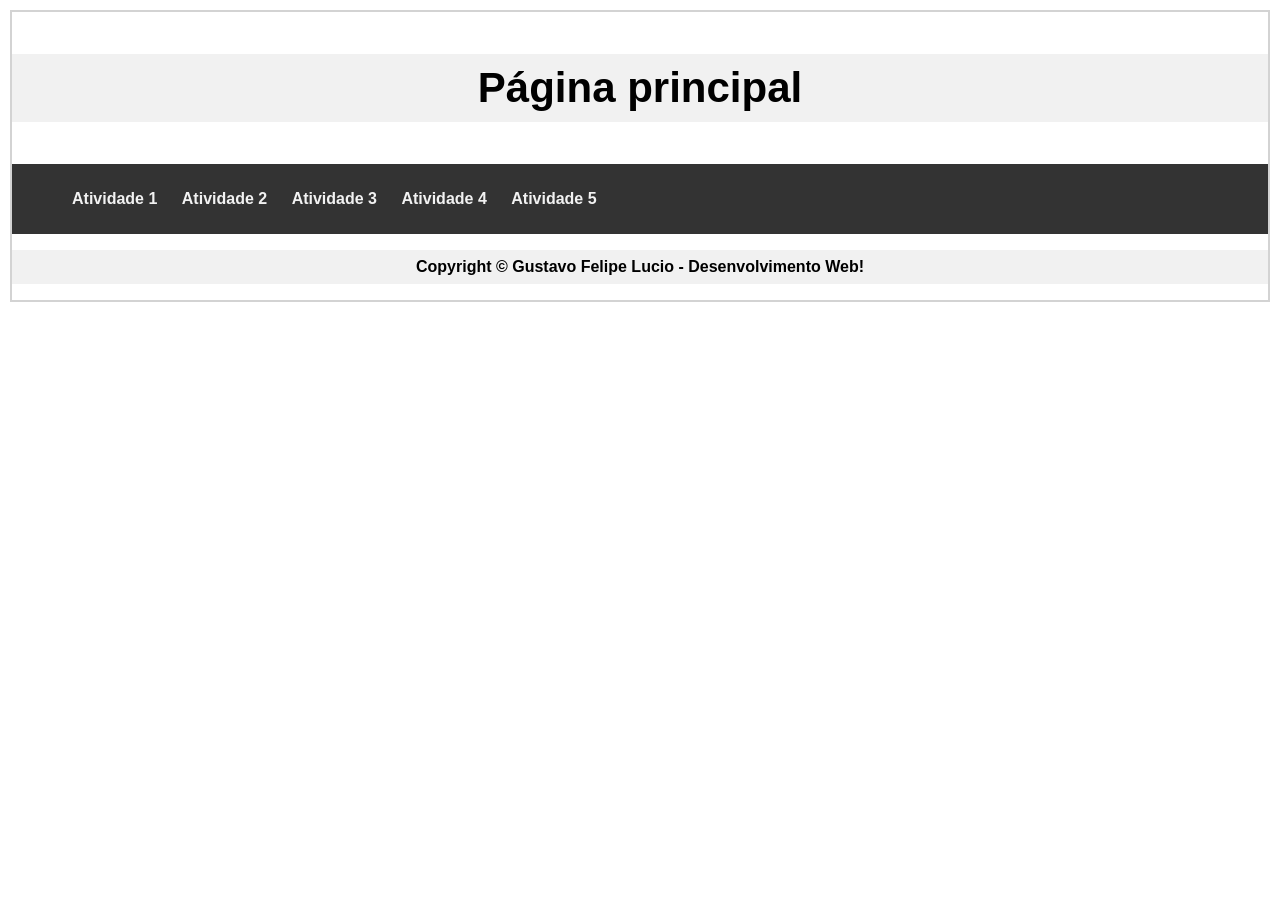
<file: Atividades/index.html>
<!DOCTYPE html>
<html lang="pt-br">

<head>
    <meta charset="UTF-8">
    <meta http-equiv="X-UA-Compatible" content="IE=edge">
    <meta name="viewport" content="width=device-width, initial-scale=1.0">
    <link rel="stylesheet" href="./_css/style.css">
    <title>Index</title>
</head>

<body>
    <!-- Cabeçalho -->
    <header class="cabecalho">
        <p>Página principal</p>
    </header>
    
   
    <!-- Menu de navegação -->
    <nav class="topnav">
        <ul>
            <li id="Atividade1"><a href ="./at_01.html">Atividade 1</a></li>
            <li id="Atividade2"><a href ="./at_02.html ">Atividade 2</a></li>
            <li id="Atividade3"><a href ="./at_03.html">Atividade 3</a></li>
            <li id="Atividade4"><a href ="./at_04.html">Atividade 4</a></li>
            <li id="Atividade5"><a href ="./at_05.html">Atividade 5</a></li>
            
        </ul>
    </nav>
   
    <!-- Conteúdo principal -->
    <main class="conteudo">
     
    </main>

    <!-- Rodapé -->
    <footer class="rodape">
        <p>
            Copyright &copy; Gustavo Felipe Lucio - Desenvolvimento Web!
        </p>
    </footer>
    
</body>
</html>
</file>
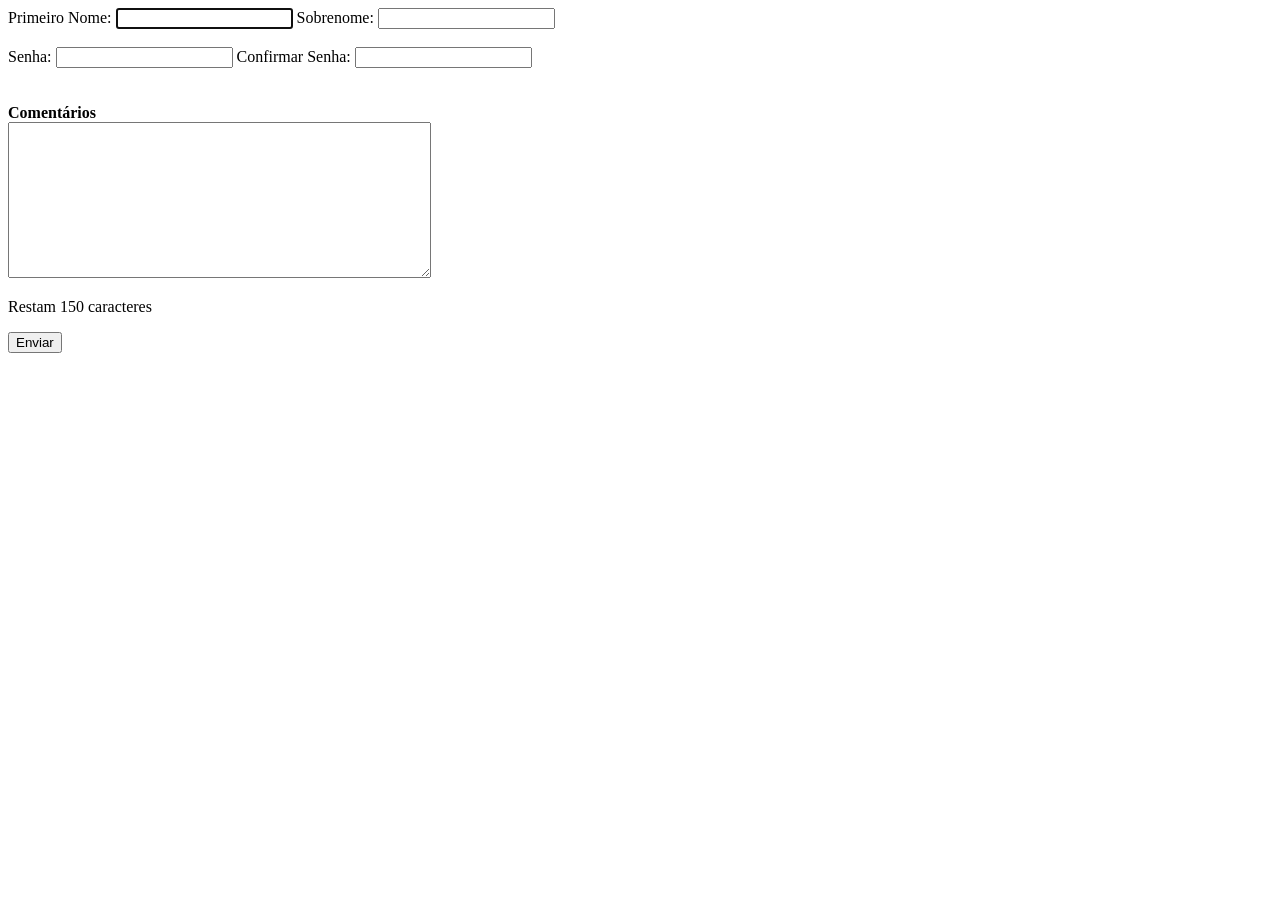
<file: Forms/index.html>
<!DOCTYPE html>
<html lang="pt-br">

<head>
    <meta charset="UTF-8">
    <meta http-equiv="X-UA-Compatible" content="IE=edge">
    <meta name="viewport" content="width=device-width, initial-scale=1.0">
    <title>Formulários</title>
    <script src="./script.js"></script>
</head>

<body>
    <label for="first_name">Primeiro Nome:</label>
    <input type="text" name="first_name" id="first_name" autofocus maxlength="20" >

    <label for="last_name">Sobrenome:</label>
    <input type="text" name="last_name" id="last_name" autofocus maxlength="20" >
    
    <br>
    <br>

    <label for="senha">Senha: </label>
    <input type="password" name="senha" id="senha" maxlength="8"> 

    <label for="c_senha"> Confirmar Senha: </label>
    <input type="password" name="c_senha" id="c_senha" maxlength="8"> 

    <br>
    <br>
    <br>

    <!-- <label for="anos_experiencia">Anos de Experiência</label>
    <input type="number" name="anos_experiencia" id="anos_experiencia" min="0" max="10" step="2"> -->

    <!-- <label for="volume"><b>Volume:</b> </label>
    <input type="range" name="volume" id="volume" min="0" max="100" oninput="ex_02()">
    <p id="info">50</p> -->
    
    <!-- <p>Disponibilidade:</p>
    <label for="segunda">Segunda-Feira</label>
    <input type="checkbox" name="segunda" id="segunda">

    <br>
    <label for="terca">Terça-Feira</label>
    <input type="checkbox" name="terca" id="terca"> -->

    <!-- <p>Gênero: </p>
    <label for="feminino">Feminino</label>
    <input type="radio" name="genero" id="feminino" value="1">

    <label for="masculino">Masculino</label>
    <input type="radio" name="genero" id="masculino" value="2">


    <p>Estado Civil: </p>
    <label for="solteiro">Solteiro</label>
    <input type="radio" name="estado_civil" id="solteiro" value="1">
    
    <label for="casado">Casado</label>
    <input type="radio" name="estado_civil" id="casado" value="2"> -->

    <!-- <label for="estado">Estado de Origem:</label>
    <select name="estado" id="estado">
        <option disabled selected>...</option>
        <option value="pr">Paraná</option>
        <option value="sc">Santa Catarina</option>
        <option value="rs">Rio Grande do Sul</option>
    </select> -->
    <label for="comentarios"><b>Comentários</b></label>
    <br>
    <textarea name="comentarios" id="comentarios" cols="50" rows="10" onkeyup="ex_01()"></textarea>
    <p id="info">Restam 150 caracteres</p>

    <button onclick="enviar()">Enviar</button>
    <p id="result"></p>

</body>

</html>
</file>
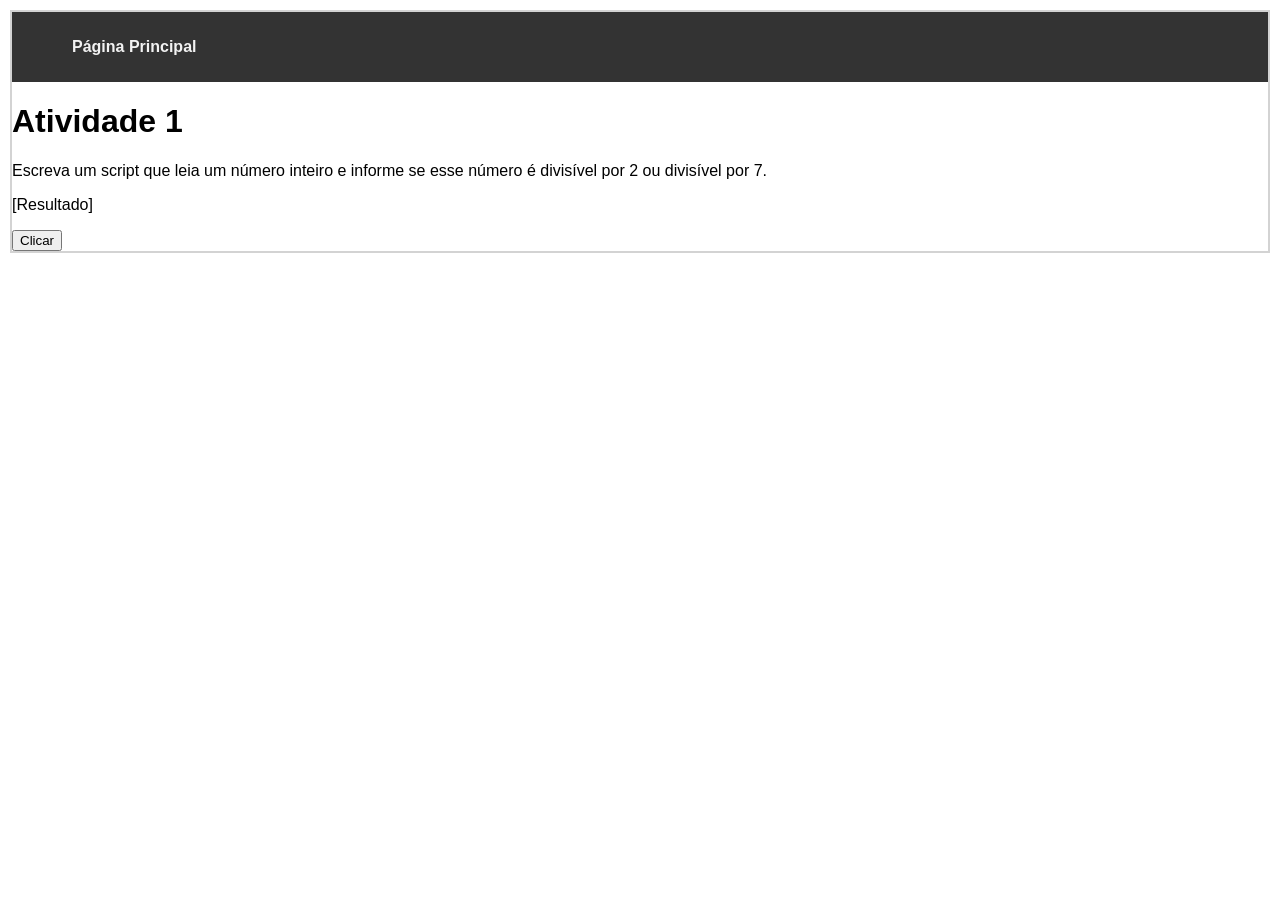
<file: Atividades/at_01.html>
<!DOCTYPE html>
<html lang="pt-br">
<head>
    <meta charset="UTF-8">
    <meta http-equiv="X-UA-Compatible" content="IE=edge">
    <meta name="viewport" content="width=device-width, initial-scale=1.0">
    <title>Atividades Java</title>
    <link rel="stylesheet" href="./_css/style.css">
    <script src="scripts.js"></script>
</head>

<body>
    <nav class="topnav">
        <ul>
            <li id="Index"><a href ="./index.html">Página Principal</a></li>                  
        </ul>
    </nav>
    <h1 class="conteudo">Atividade 1</h1>
    <p class="conteudo">Escreva um script que leia um número inteiro e informe se esse número é divisível por 2 ou divisível por 7.</p>
    <p id="result">[Resultado]</p>
    <button onclick="at_01()">Clicar</button>
</body>
</html>
</file>
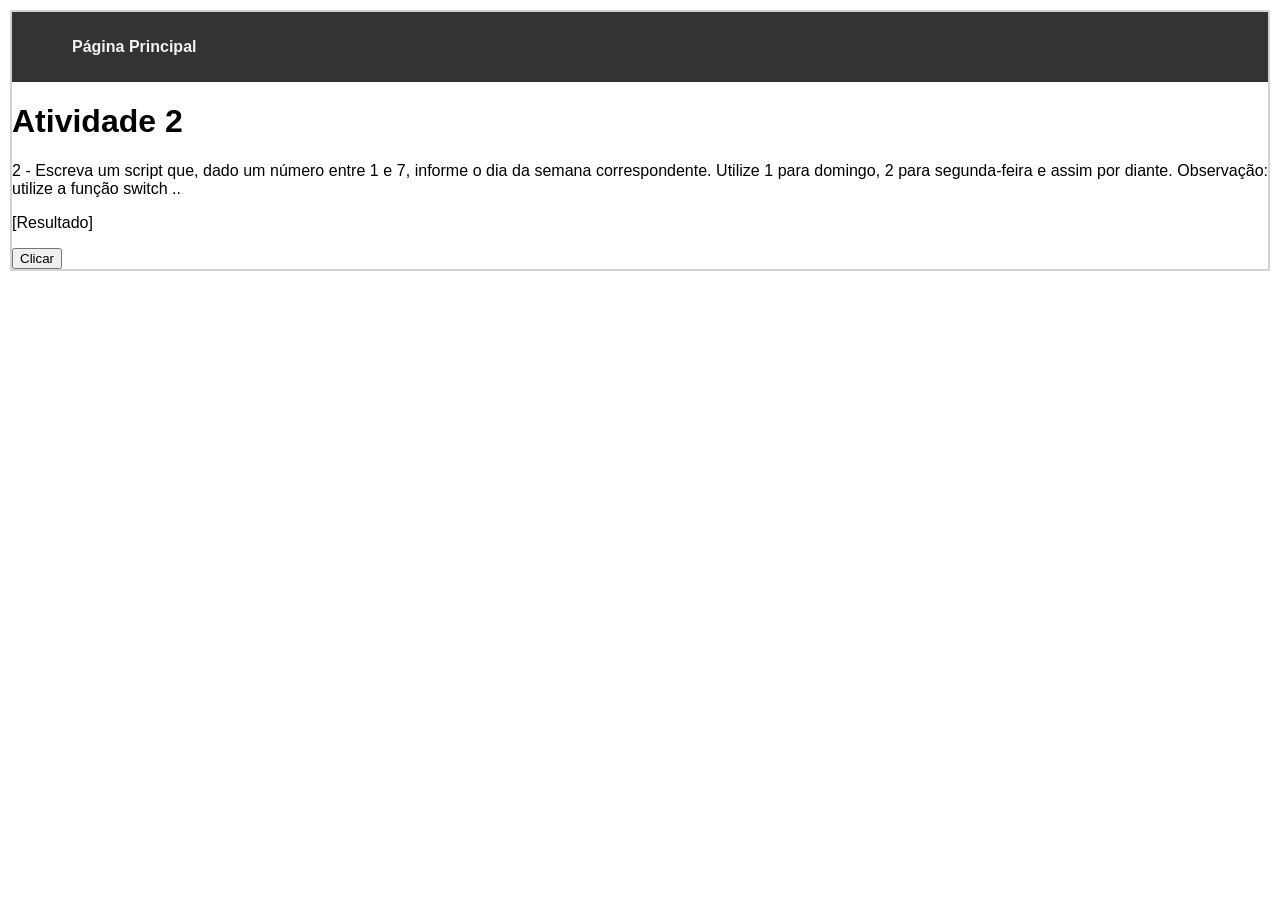
<file: Atividades/at_02.html>
<!DOCTYPE html>
<html lang="pt-br">
<head>
    <meta charset="UTF-8">
    <meta http-equiv="X-UA-Compatible" content="IE=edge">
    <meta name="viewport" content="width=device-width, initial-scale=1.0">
    <title>Atividades Java</title>
    <link rel="stylesheet" href="./_css/style.css">
    <script src="scripts.js"></script>
</head>
<body>
    <nav class="topnav">
        <ul>
            <li id="Index"><a href ="./index.html">Página Principal</a></li>                  
        </ul>
    </nav>

    <h1>Atividade 2</h1>
    <p class="conteudo"> 2 - Escreva um script que, dado um número entre 1 e 7, informe o dia da semana correspondente. Utilize 1 para domingo, 2 para segunda-feira e assim por diante. Observação: utilize a função switch ..</p>
    <p id="result">[Resultado]</p>
    <button onclick="at_02()">Clicar</button>
</body>
</html>
</file>
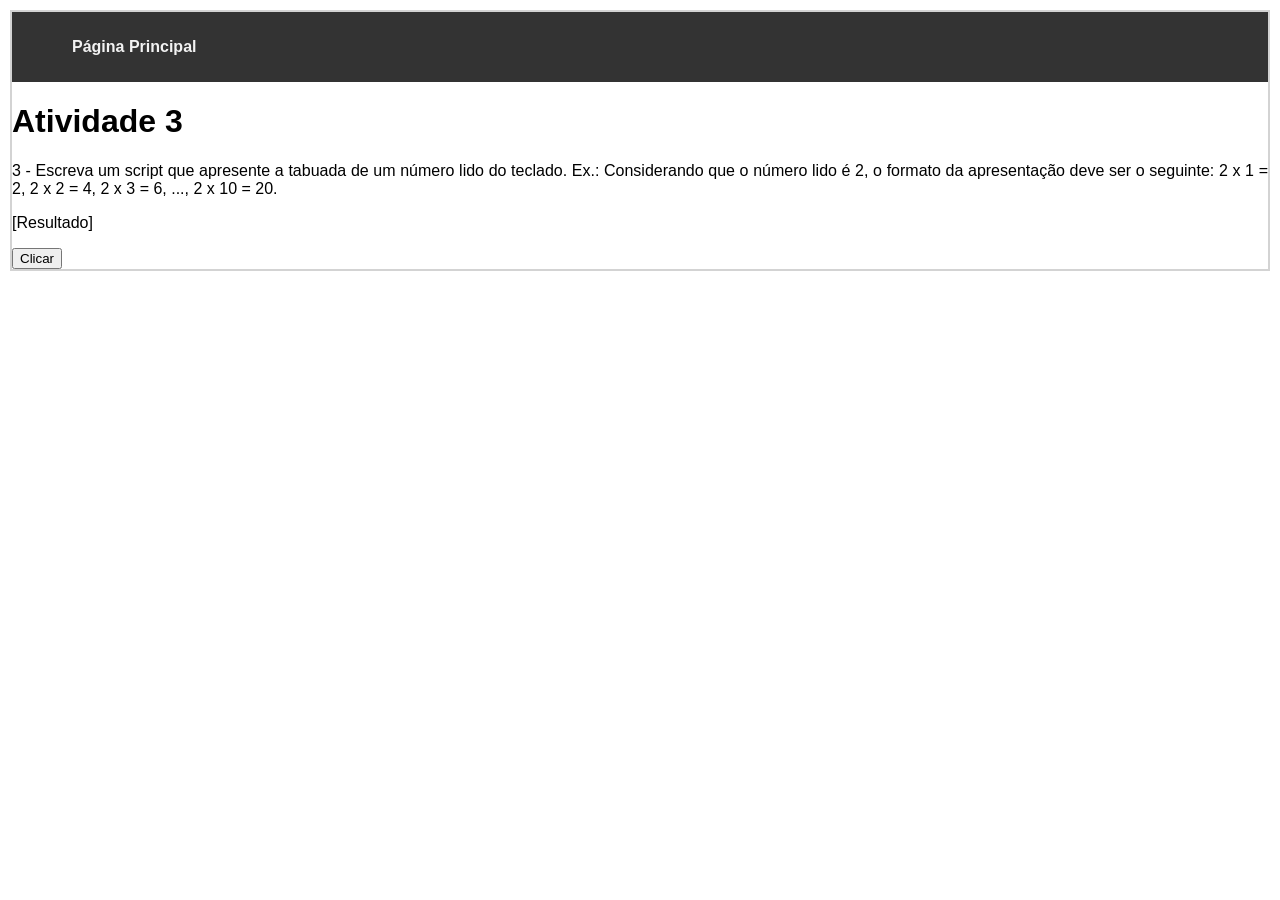
<file: Atividades/at_03.html>
<!DOCTYPE html>
<html lang="pt-br">
<head>
    <meta charset="UTF-8">
    <meta http-equiv="X-UA-Compatible" content="IE=edge">
    <meta name="viewport" content="width=device-width, initial-scale=1.0">
    <title>Atividades Java</title>
    <link rel="stylesheet" href="./_css/style.css">
    <script src="scripts.js"></script>
</head>
<body>
    <nav class="topnav">
        <ul>
            <li id="Index"><a href ="./index.html">Página Principal</a></li>                  
        </ul>
    </nav>
    
    <h1>Atividade 3</h1>
    <p>3 - Escreva um script que apresente a tabuada de um número lido do teclado. Ex.: Considerando que o número lido é 2, o formato da apresentação deve ser o seguinte: 2 x 1 = 2, 2 x 2 = 4, 2 x 3 = 6, ..., 2 x 10 = 20.</p>
    <p id="result">[Resultado]</p>
    <button onclick="at_03()">Clicar</button>
</body>
</html>
</file>
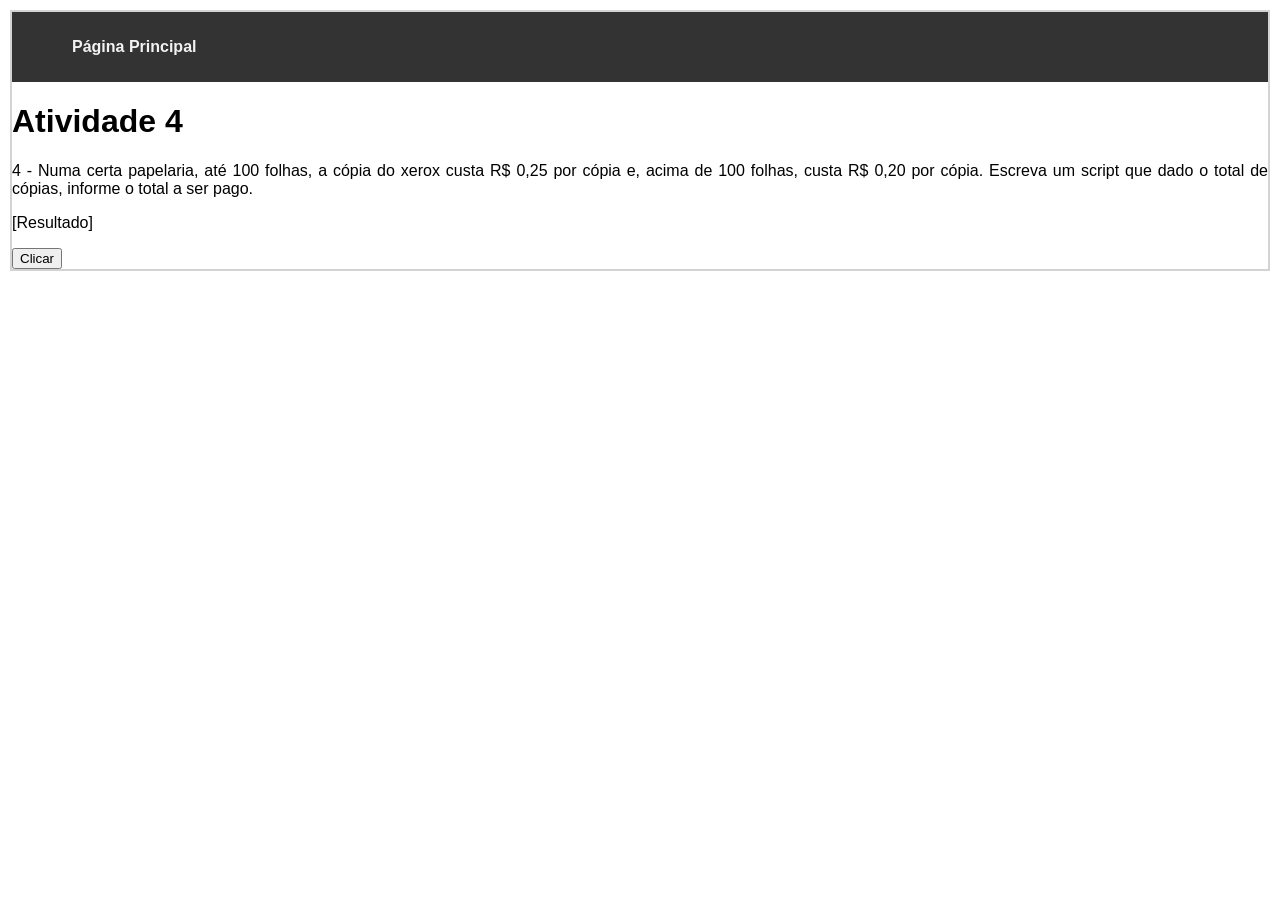
<file: Atividades/at_04.html>
<!DOCTYPE html>
<html lang="pt-br">
<head>
    <meta charset="UTF-8">
    <meta http-equiv="X-UA-Compatible" content="IE=edge">
    <meta name="viewport" content="width=device-width, initial-scale=1.0">
    <title>Atividades Java</title>
    <link rel="stylesheet" href="./_css/style.css">
    <script src="scripts.js"></script>
</head>
<body>
    <nav class="topnav">
        <ul>
            <li id="Index"><a href ="./index.html">Página Principal</a></li>                  
        </ul>
    </nav>
    
    <h1>Atividade 4</h1>
    <p>4 - Numa certa papelaria, até 100 folhas, a cópia do xerox custa R$ 0,25 por cópia e, acima de 100 folhas, custa R$ 0,20 por cópia. Escreva um script que dado o total de cópias, informe o total a ser pago. </p>
    <p id="result">[Resultado]</p>
    <button onclick="at_04()">Clicar</button>
</body>
</html>
</file>
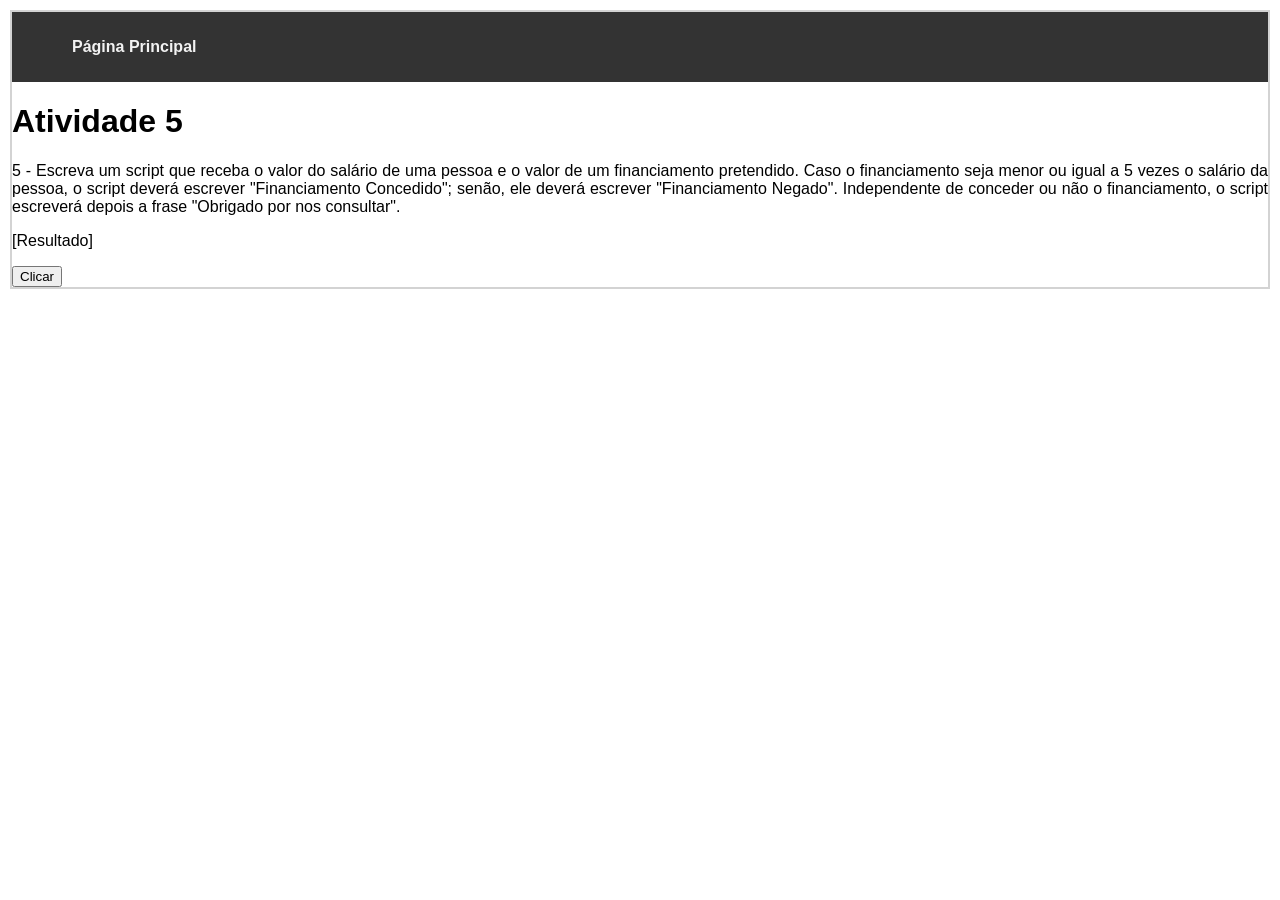
<file: Atividades/at_05.html>
<!DOCTYPE html>
<html lang="pt-br">
<head>
    <meta charset="UTF-8">
    <meta http-equiv="X-UA-Compatible" content="IE=edge">
    <meta name="viewport" content="width=device-width, initial-scale=1.0">
    <title>Atividades Java</title>
    <link rel="stylesheet" href="./_css/style.css">
    <script src="scripts.js"></script>
</head>
<body>
    <nav class="topnav">
        <ul>
            <li id="Index"><a href ="./index.html">Página Principal</a></li>                  
        </ul>
    </nav>
    
    <h1>Atividade 5</h1>
    <p>5 - Escreva um script que receba o valor do salário de uma pessoa e o valor de um financiamento pretendido. Caso o financiamento seja menor ou igual a 5 vezes o salário da pessoa, o script deverá escrever "Financiamento Concedido"; senão, ele deverá escrever "Financiamento Negado". Independente de conceder ou não o financiamento, o script escreverá depois a frase "Obrigado por nos consultar".</p>
    <p id="result">[Resultado]</p>
    <button onclick="at_05()">Clicar</button>
</body>
</html>
</file>
<file: Atividades/_css/style.css>
body{
    font-family: 'Gill Sans', 'Gill Sans MT', Calibri, 'Trebuchet MS', sans-serif;
    margin: 10px;
    text-align: justify;
    border: 2px solid lightgray;
}

.cabecalho, .rodape {
    background-color: #f1f1f1;

}

.cabecalho p{
    font-size: 42px;
    font-weight: bold;
    text-align: center;
    padding: 10px;    
}

.rodape p{
    font-size: 16px;
    font-weight: bold;
    padding: 8px;
    text-align: center;
}

.topnav{
    background-color:#333333;
    padding: 10px;
}

.topnav li{
    display: inline;
}

.topnav a{
    color: #f2f2f2;
    padding: 10px;
    text-decoration: none;  
    font-weight: bold;
    transition: 0.3s;
}

.topnav a:hover{
    background-color: #ddfff9;
    color: #000040

}

.conteudo h1{
    font-size: 30px;
    text-align: center;
    padding: 15px;
    font-weight: bold;
}

.conteudo img{
    display: block;
    width: 150px;
    margin-left: auto;
    margin-right: auto;
    border: 2px dashed brown;
    padding: 5px;
}

.conteudo h2{
    font-size: 22px;
    font-weight: bold;
    text-align: center;
    padding: 13px;
}

.conteudo p{
    text-align: justify;
    line-height: 1.1;
    margin-left: 15px;
}

.detalhes{
    margin-left: auto;
    margin-right: auto;
    margin-top: 15px;
    margin-bottom: 15px;
}

.detalhes caption{
    font-size: 18px;
    font-weight: bold;
    padding: 10px;
}
.detalhes td{
    border: 2px solid rgb(156, 101, 45);
    padding: 7px;
}

.detalhes td.ce{
    background-color: #123545;
    color: #e1faf5;
    text-align: right;
    font-weight: bold;
}
hr{
    margin-top: 20px;
    margin-bottom: auto;
    margin-right: 20px;
    margin-left: 20px;
    border: 1px solid goldenrod;
}
</file>
